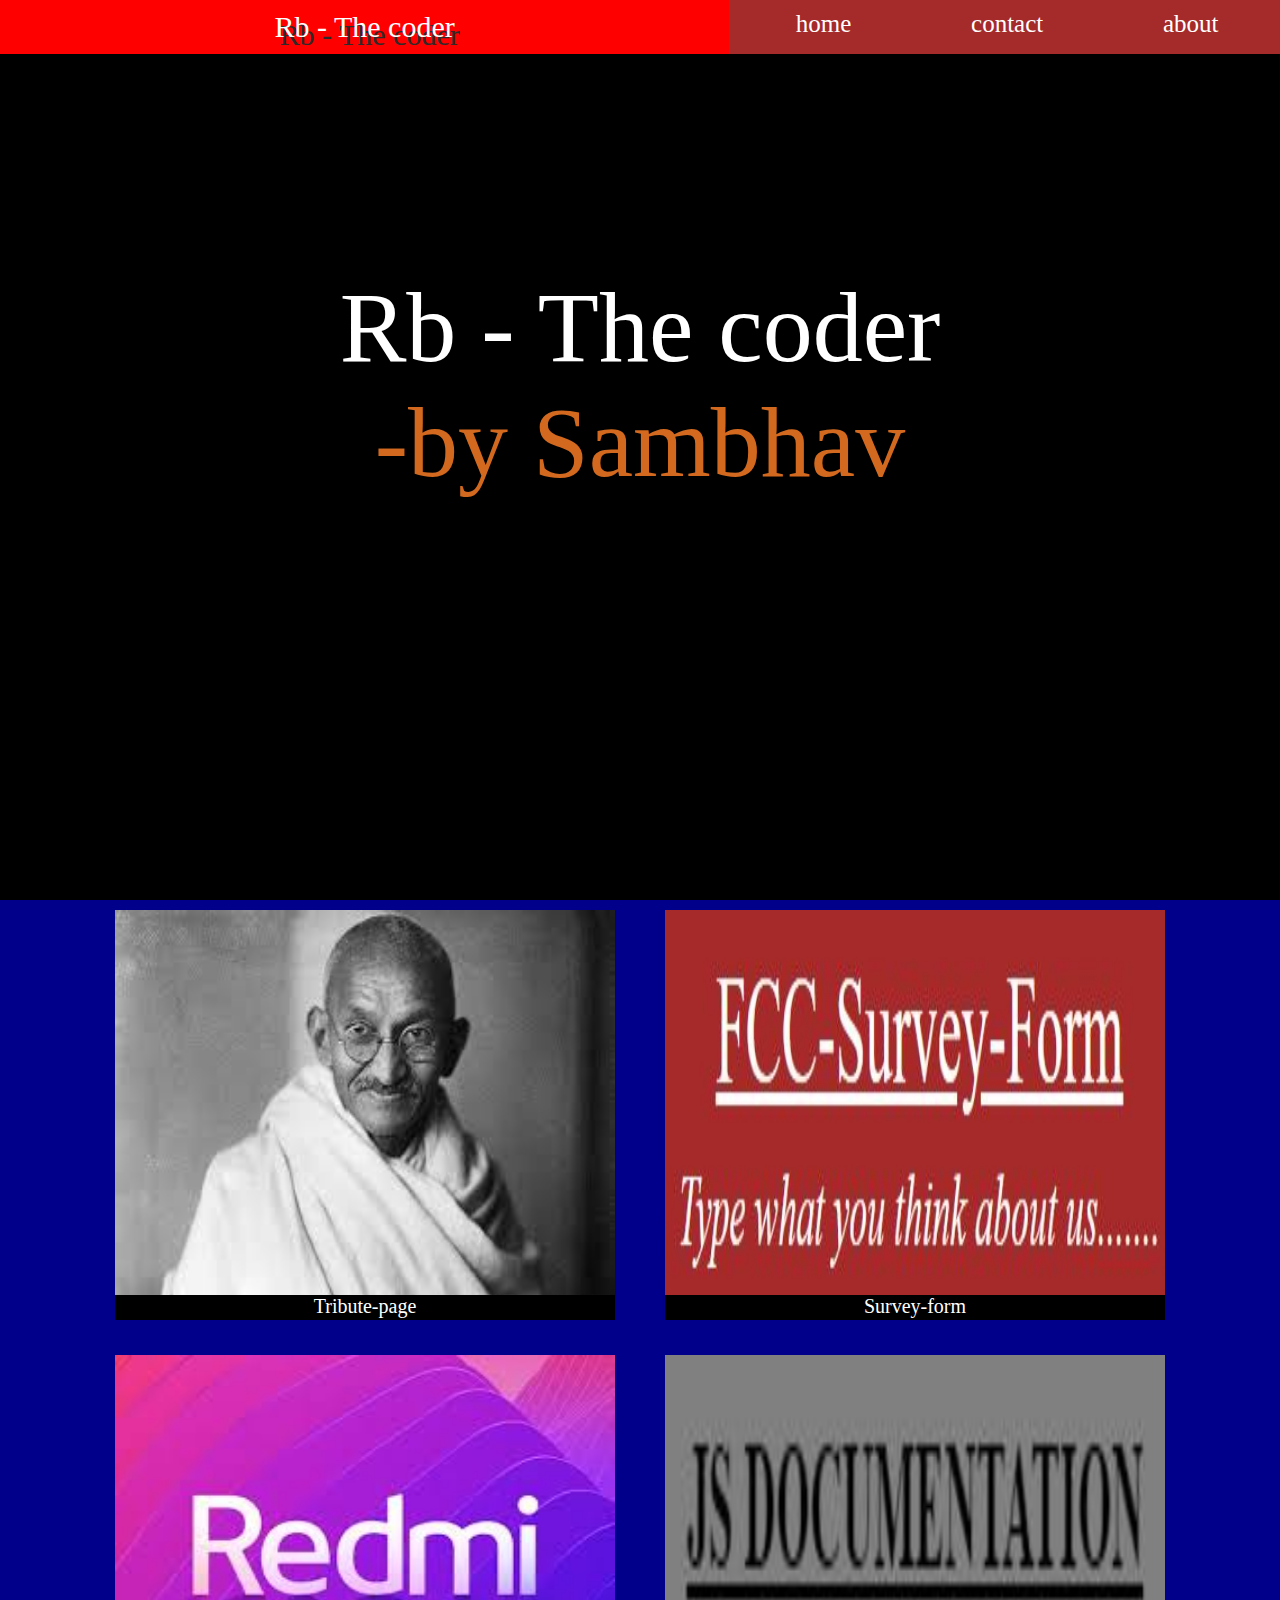
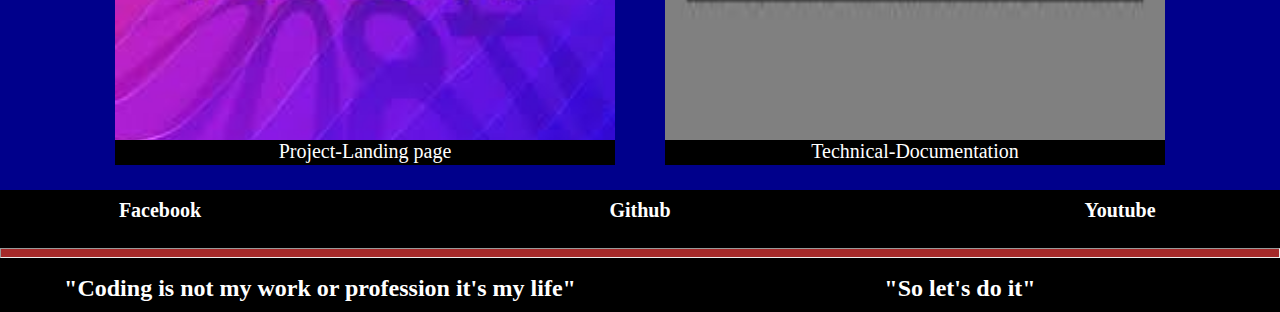
<file: index.html>
<!DOCTYPE html>
<html lang="en">

<head>
    <meta charset="UTF-8">
    <meta name="viewport" content="width=device-width, initial-scale=1.0">
    <title>grid system advance</title>
    <link rel="stylesheet" href="style.css">
</head>

<body>
    <nav id="navbar">
        <div id="nav">Rb - The coder</div>
        <div id="nav1"><a href="">home</a></div>
        <div id="nav2"><a href="">contact</a></div>
        <div id="nav3"><a href="">about</a></div>
    </nav>
    <section id="welcome-section">
        <h1 id="rb">Rb - The coder</h1>
        <h1 id="by">-by Sambhav</h1>
    </section>
    <section id="projects">
        <a href="https://tribute-page-two.vercel.app/" target="_blank">
            <p class="project-tile" id="image1"><div class="project-title">Tribute-page</div></p>
        </a>
        <a href="https://form-olive.vercel.app/" target="_blank">
            <p class="project-tile" id="image2"><div class="project-title">Survey-form</div></p>
        </a>
        <a href="https://poject-landing-page.vercel.app/" target="_blank">
            <p class="project-tile" id="image3"><div class="project-title">Project-Landing page</div></p>
        </a>
        <a href="https://technical-documentation-ebon.vercel.app/" target="_blank">
            <p class="project-tile" id="image4"><div class="project-title">Technical-Documentation</div></p>
        </a>
    </section>
    <footer>
        <a href="https://www.facebook.com/" target="_blank">Facebook</a>
        <a href="https://github.com/Sambhav123456" id="profile-link" target="_blank">Github</a>
        <a href="https://www.youtube.com/channel/UCe_Ru1I71F3Ez7QSPXtPgcw" target="_blank">Youtube</a>
        <hr>
        <div id="quote">"Coding is not my work or profession it's my life" </div>
        <div id="quote2">"So let's do it"</div>
    </footer>
</body>

</html>
</file>
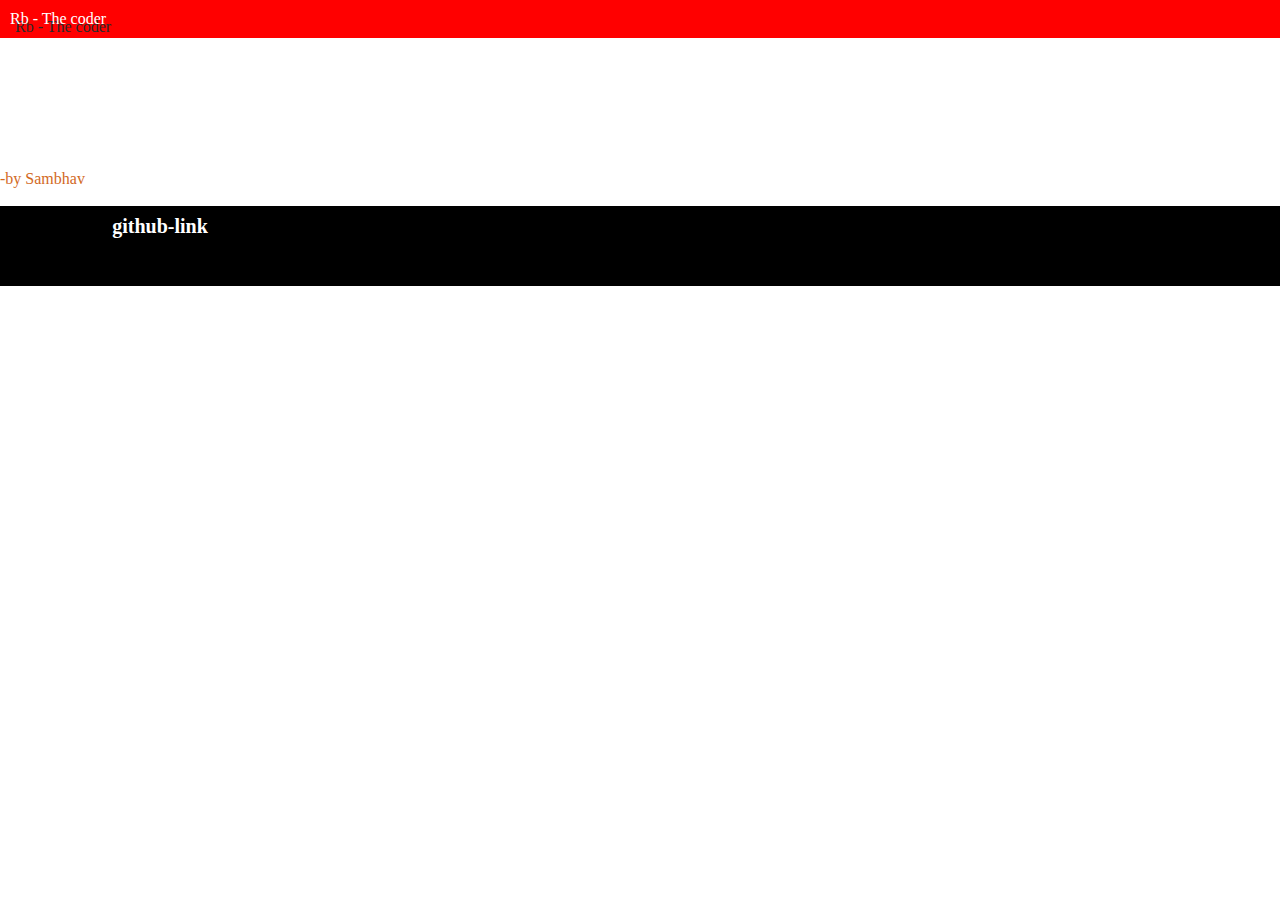
<file: grid system advance.html>
<!DOCTYPE html>
<html lang="en">

<head>
    <meta charset="UTF-8">
    <meta name="viewport" content="width=device-width, initial-scale=1.0">
    <title>grid system advance</title>
    <link rel="stylesheet" href="style.css">
</head>

<body>
    <nav>
        <div id="div0">Rb - The coder</div>
        <div id="div1"><a href="">home</a></div>
        <div id="div2"><a href="">contact</a></div>
        <div id="div3"><a href="">about</a></div>

    </nav>
    <section class="section1">
        <div id="rb">Rb - The coder</div>
        <div id="by">-by Sambhav</div>
    </section>
    <section class="section2">
        <a href="">
            <p id="content1">tribute</p>
        </a>
        <a href="">
            <p id="content2"></p>
        </a>
        <a href="">
            <p id="content3"></p>
        </a>
        <a href="">
            <p id="content4"></p>
        </a>
        <a href="">
            <p id="content5"></p>
        </a>
        <a href="">
            <p id="content6"></p>
        </a>
    </section>
    <footer>
        <div><a href="">github-link</a> </div>
    </footer>
</body>

</html>
</file>
<file: style.css>
*{
    padding: 0;
    margin: 0;
    box-sizing: border-box;
    color: white;
    text-decoration: none;
}
/* making navbar */
#navbar{
    position: fixed;
    z-index: 10;
    width: 100%;
    background-color: brown;
    display: grid;
    grid-template-columns: repeat(7,0.8fr);
    grid-column-gap: 5px;
    height: auto;
    font-size: 25px;
    text-align: center;
}
#nav{
    align-items: center;
    padding-bottom: 10px;
    grid-column:1/5;
    font-size: 30px;
}
/* centralising nav content */
nav div{
    padding: 10px;
}
/* providing hover feature */
nav div:hover{
    text-shadow: 5px 8px rgb(44, 43, 43);
    background-color: red;
}
/* making welcome section */
#welcome-section{
    width: 100%;
    height: 100vh;
    background-color: black;
    font-size:50px;
    text-align: center;
}
#welcome-section h1{
    position: relative;
    top: 30%;
}
#rb{
    font-weight: lighter;
}
#rb:hover{
    font-weight: bolder;
    text-decoration: underline;
    
}
#by{
    color: chocolate;
    font-weight: lighter;
}

/* making projects section */
#projects{
    width: 100%;
    display: grid;
    /* using grid to make my section responsive */
    grid-template-rows: auto;
    grid-template-columns: repeat(auto-fit,minmax(500px,550px));
    /* centralising my content */
    justify-content: center;
    justify-items: center;
    background-color: darkblue;
}
/* making url images */
#image1{
    margin: 10px 0 10px 0;
    background-image: url(gandhi.jfif);
    background-size: 100% 200px;
    background-repeat: no-repeat;
    font-size: x-large;
}
#image2{
    margin: 10px 0 10px 0;
    background-image: url(survey.JPG);
    background-size: 100% 200px;
    background-repeat: no-repeat;
    width: 300px;
    height: 200px;
    font-size: x-large;
}
#image3{
    margin: 10px 0 10px 0;
    background-image: url(download.jfif);
    background-size: 100% 200px;
    background-repeat: no-repeat;
    width: 300px;
    height: 200px;
    font-size: x-large;
}
#image4{
    margin: 10px 0 10px 0;
    background-image: url(tech-page.JPG);
    background-size: 100% 200px;
    background-repeat: no-repeat;
    width: 300px;
    height: 200px;
    font-size: x-large;
}
/* editing project title */
.project-title{
    text-align: center;
    position: relative;
    bottom:25px ;
    background-color: black;
    height: 25px;
    font-size: 20px;
}
.project-title:hover{
    color: cornflowerblue;
}
/* making footer */
footer{
    display: grid;
    grid-template-rows: 40px 35px;
    grid-template-columns: 1fr 1fr 1fr 1fr;
    align-items: center;
    justify-items: center;
    font-size: 20px;
    font-weight: bold;
    grid-row-gap: 5px;
    background-color: black;
}
hr{
    height: 10px;
    background-color: brown;
    width: 100%;
    grid-column: 1/-1;
}
/* making hover property */
footer a:hover{
    transform: translateY(8px);
}
/* editing text and link of footer */
#profile-link{
    grid-column: 2/4;
}
#quote{
    text-align: center;
    grid-column:1/3;
    font-size: larger;
    margin-bottom: 10px;
}
#quote2{
    font-size: larger;
    text-align: center;
    grid-column:3/-1;
    margin-bottom: 10px;
}
/* using media queries to increase the size of responsive image */
/* for mobile */
@media(max-width:519px){
    #quote{
        font-size: 15px;
    }
    #quote2{
        font-size: 15px;
    }
    #navbar{
        font-size: 20px;
    }
    #nav{
        font-size: 25px;
    }
    #image1{
        width: 350px;
        height: 300px;
        background-size: 100% 300px;
    }
    #image2{
        width: 350px;
        height: 300px;
        background-size: 100% 300px;
    }
    #image3{
        width: 350px;
        height: 300px;
        background-size: 100% 300px;
    }
    #image4{
        width: 350px;
        height: 300px;
        background-size: 100% 300px;
    }
}
@media(min-width:520px){
    #image1{
        width: 500px;
        height: 400px;
        background-size: 100% 400px;
    }
    #image2{
        width: 500px;
        height: 400px;
        background-size: 100% 400px;
    }
    #image3{
        width: 500px;
        height: 400px;
        background-size: 100% 400px;
    }
    #image4{
        width: 500px;
        height: 400px;
        background-size: 100% 400px;
    }
}
</file>
